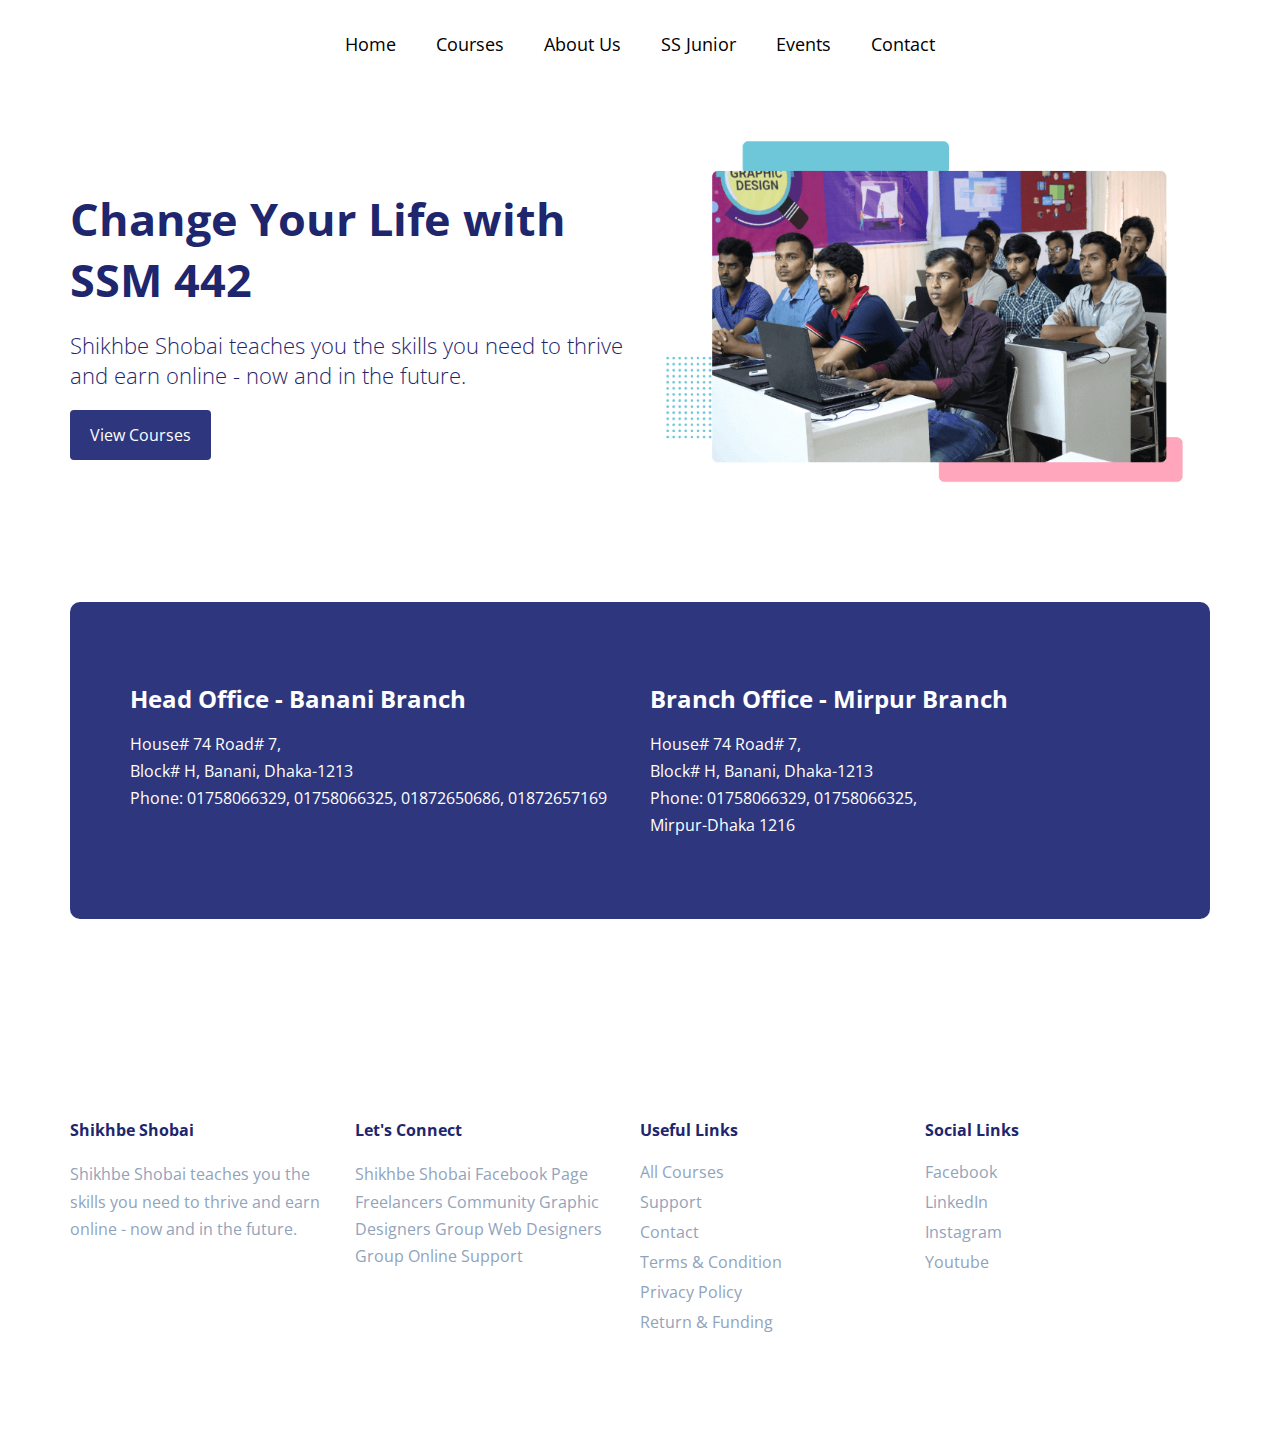
<file: index.html>
<!DOCTYPE html>
<html>
<head>
	<meta charset="utf-8">
	<meta name="viewport" content="width=device-width, initial-scale=1">
	<title>SSM 454</title>
	<link rel="preconnect" href="https://fonts.googleapis.com">
	<link rel="preconnect" href="https://fonts.gstatic.com" crossorigin>
	<link href="https://fonts.googleapis.com/css2?family=Open+Sans:ital,wght@0,300;0,400;0,500;0,600;0,700;0,800;1,300;1,400;1,500;1,600;1,700;1,800&display=swap" rel="stylesheet">
	<link rel="stylesheet" type="text/css" href="style.css">
</head>
<body>

	<div class="header">
		<div class="container">
			<div class="menu">
				<ul>
					<li><a href="index.html">Home</a></li>
					<li><a href="">Courses</a></li>
					<li><a href="about.html">About Us</a></li>
					<li><a href="">SS Junior</a></li>
					<li><a href="">Events</a></li>
					<li><a href="">Contact</a></li>
				</ul>
			</div>
		</div>
	</div>


	<!-- banner section code -->
	<div class="banner">
		<div class="container">
			
			<div class="main-box">
				<div class="left">
					<h1>Change Your Life with SSM 442</h1>
					<p>Shikhbe Shobai teaches you the skills you need to thrive and earn online - now and in the future.</p>
					<a href="" class="banner-btn">View Courses</a>
				</div>
				<div class="right">
					<img src="images/intro.png">
				</div>
			</div>

		</div>
	</div>


	<!-- address section code start -->
	<div class="address">
		<div class="container">
			
			<div class="address-main">
				<div class="a-left">
					<h2>Head Office - Banani Branch</h2>
					<p>House# 74 Road# 7,</p>
					<p>Block# H, Banani, Dhaka-1213</p>
					<p>Phone: 01758066329, 01758066325, 01872650686, 01872657169</p>
				</div>
				<div class="a-right">
					<h2>Branch Office - Mirpur Branch</h2>
					<p>House# 74 Road# 7,</p>
					<p>Block# H, Banani, Dhaka-1213</p>
					<p>Phone: 01758066329, 01758066325,</p>
					<p>Mirpur-Dhaka 1216</p>
				</div>
			</div>

		</div>
	</div>


	<!-- footer section code start -->
	<div class="footer">
		<div class="container">
			
			<div class="footer-main">
				<div class="footer-item">
					<h6>Shikhbe Shobai</h6>
					<p>Shikhbe Shobai teaches you the skills you need to thrive and earn online - now and in the future.</p>
				</div>
				<div class="footer-item">
					<h6>Let's Connect</h6>
					<p>Shikhbe Shobai Facebook Page Freelancers Community Graphic Designers Group Web Designers Group Online Support</p>
				</div>
				<div class="footer-item">
					<h6>Useful Links</h6>
					<ul>
						<li><a href="">All Courses</a></li>
						<li><a href="">Support</a></li>
						<li><a href="">Contact</a></li>
						<li><a href="">Terms & Condition</a></li>
						<li><a href="">Privacy Policy</a></li>
						<li><a href="">Return & Funding</a></li>
					</ul>
				</div>
				<div class="footer-item">
					<h6>Social Links</h6>
					<ul>
						<li><a href="">Facebook</a></li>
						<li><a href="">LinkedIn</a></li>
						<li><a href="">Instagram</a></li>
						<li><a href="">Youtube</a></li>
					</ul>
				</div>
			</div>

		</div>
	</div>

</body>
</html>
</file>
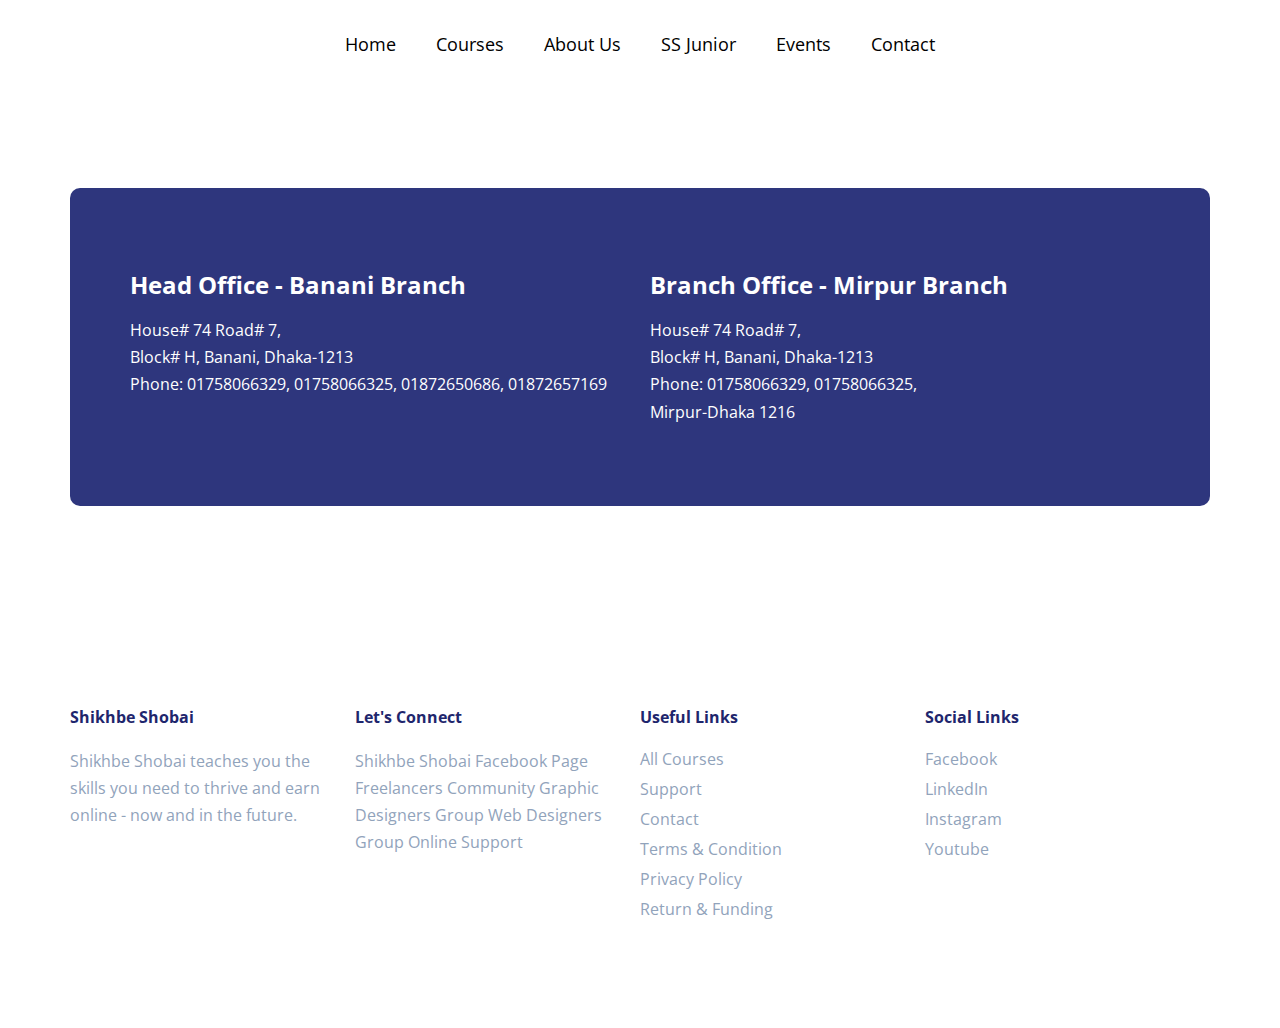
<file: about.html>
<!DOCTYPE html>
<html>
<head>
	<meta charset="utf-8">
	<meta name="viewport" content="width=device-width, initial-scale=1">
	<title>SSM 454</title>
	<link rel="preconnect" href="https://fonts.googleapis.com">
	<link rel="preconnect" href="https://fonts.gstatic.com" crossorigin>
	<link href="https://fonts.googleapis.com/css2?family=Open+Sans:ital,wght@0,300;0,400;0,500;0,600;0,700;0,800;1,300;1,400;1,500;1,600;1,700;1,800&display=swap" rel="stylesheet">
	<link rel="stylesheet" type="text/css" href="style.css">
</head>
<body>

	<div class="header">
		<div class="container">
			<div class="menu">
				<ul>
					<li><a href="index.html">Home</a></li>
					<li><a href="">Courses</a></li>
					<li><a href="about.html">About Us</a></li>
					<li><a href="">SS Junior</a></li>
					<li><a href="">Events</a></li>
					<li><a href="">Contact</a></li>
				</ul>
			</div>
		</div>
	</div>





	<!-- address section code start -->
	<div class="address">
		<div class="container">
			
			<div class="address-main">
				<div class="a-left">
					<h2>Head Office - Banani Branch</h2>
					<p>House# 74 Road# 7,</p>
					<p>Block# H, Banani, Dhaka-1213</p>
					<p>Phone: 01758066329, 01758066325, 01872650686, 01872657169</p>
				</div>
				<div class="a-right">
					<h2>Branch Office - Mirpur Branch</h2>
					<p>House# 74 Road# 7,</p>
					<p>Block# H, Banani, Dhaka-1213</p>
					<p>Phone: 01758066329, 01758066325,</p>
					<p>Mirpur-Dhaka 1216</p>
				</div>
			</div>

		</div>
	</div>


	<!-- footer section code start -->
	<div class="footer">
		<div class="container">
			
			<div class="footer-main">
				<div class="footer-item">
					<h6>Shikhbe Shobai</h6>
					<p>Shikhbe Shobai teaches you the skills you need to thrive and earn online - now and in the future.</p>
				</div>
				<div class="footer-item">
					<h6>Let's Connect</h6>
					<p>Shikhbe Shobai Facebook Page Freelancers Community Graphic Designers Group Web Designers Group Online Support</p>
				</div>
				<div class="footer-item">
					<h6>Useful Links</h6>
					<ul>
						<li><a href="">All Courses</a></li>
						<li><a href="">Support</a></li>
						<li><a href="">Contact</a></li>
						<li><a href="">Terms & Condition</a></li>
						<li><a href="">Privacy Policy</a></li>
						<li><a href="">Return & Funding</a></li>
					</ul>
				</div>
				<div class="footer-item">
					<h6>Social Links</h6>
					<ul>
						<li><a href="">Facebook</a></li>
						<li><a href="">LinkedIn</a></li>
						<li><a href="">Instagram</a></li>
						<li><a href="">Youtube</a></li>
					</ul>
				</div>
			</div>

		</div>
	</div>

</body>
</html>
</file>
<file: style.css>
*{
 	margin: 0;
 	padding: 0;
 }
a{
	text-decoration: none;
}
body{
	font-family: 'Open Sans', sans-serif;
}
 .header{
 	width: 100%;
 	padding-top: 32px;
 	padding-bottom: 32px;
 }
 .container{
 	width: 1140px;
 	margin: auto;
 }
 .menu{
 	text-align: center;
 }
 .menu li{
 	list-style: none;
 	display: inline-block;
 	margin-left: 18px;
 	margin-right: 18px;
 	font-size: 18px;
 }
.menu a{
 	color: black;
 	text-decoration: none;
 	transition: 1s;
 	display: inline-block;
 }
.menu a:hover{
	color: black;
	transform: scale(1.5);
	display: inline-block;
	transition: 1s;
}


.banner{
	width: 100%;
}
.main-box{
	display: flex;
}
.left{
	flex-basis: 50%;
}
.right{
	flex-basis: 50%;
}
img{
	max-width: 100%;
	height: auto;
}
.left{
	margin-top: 100px;
}
.left h1{
	font-size: 45px;
	font-weight: 700;
	color: #1e266d;
}
.left p{
	font-size: 22px;
	font-weight: 300;
	margin-top: 20px;
	margin-bottom: 20px;
	color: #1e266d;
}
.left .banner-btn{
	background: #2e367d;
	color: white;
	padding-top: 14px;
	padding-bottom: 14px;
	text-decoration: none;
	padding-left: 20px;
	padding-right: 20px;
	display: inline-block;
	border-radius: 4px;
}
.left .banner-btn:hover{
	background-color: skyblue;
}
.right{
	margin-top: 40px;
}



.footer{
	width: 100%;
	padding-top: 100px;
	padding-bottom: 100px;
}
.footer-main{
	display: flex;
}
.footer-item{
	flex-basis: 25%;
}
.footer-item h6{
	color: #1e266d;
	font-size: 16px;
	margin-bottom: 20px;
}
.footer-item p{
	color: #91a3bb;
	font-weight: 400;
	font-size: 16px;
	line-height: 1.7;
	margin-right: 16px;
}
.footer-item li{
	list-style: none;
	margin-bottom: 8px;
}
.footer-item li a{
	color: #91a3bb;
	transition: 0.5s;
}
.footer-item li a:hover{
	color: black;
	margin-left: 6px;
	transition: 0.5s;
}



.address{
	width: 100%;
	padding-top: 100px;
	padding-bottom: 100px;
}
.address-main{
	display: flex;
	background-color: #2e367d;
	padding-top: 80px;
	padding-bottom: 80px;
	padding-left: 60px;
	padding-right: 40px;
	border-radius: 10px;
}
.a-left{
	flex-basis: 50%;
}
.a-right{
	flex-basis: 50%;
}


.a-left h2, .a-right h2{
	font-size: 24px;
	color: white;
	font-weight: bold;
	margin-bottom: 16px;
}
.a-left p, .a-right p{
	color: white;
	font-size: 16px;
	line-height: 1.7;
	margin-right: 42px;
}
</file>
